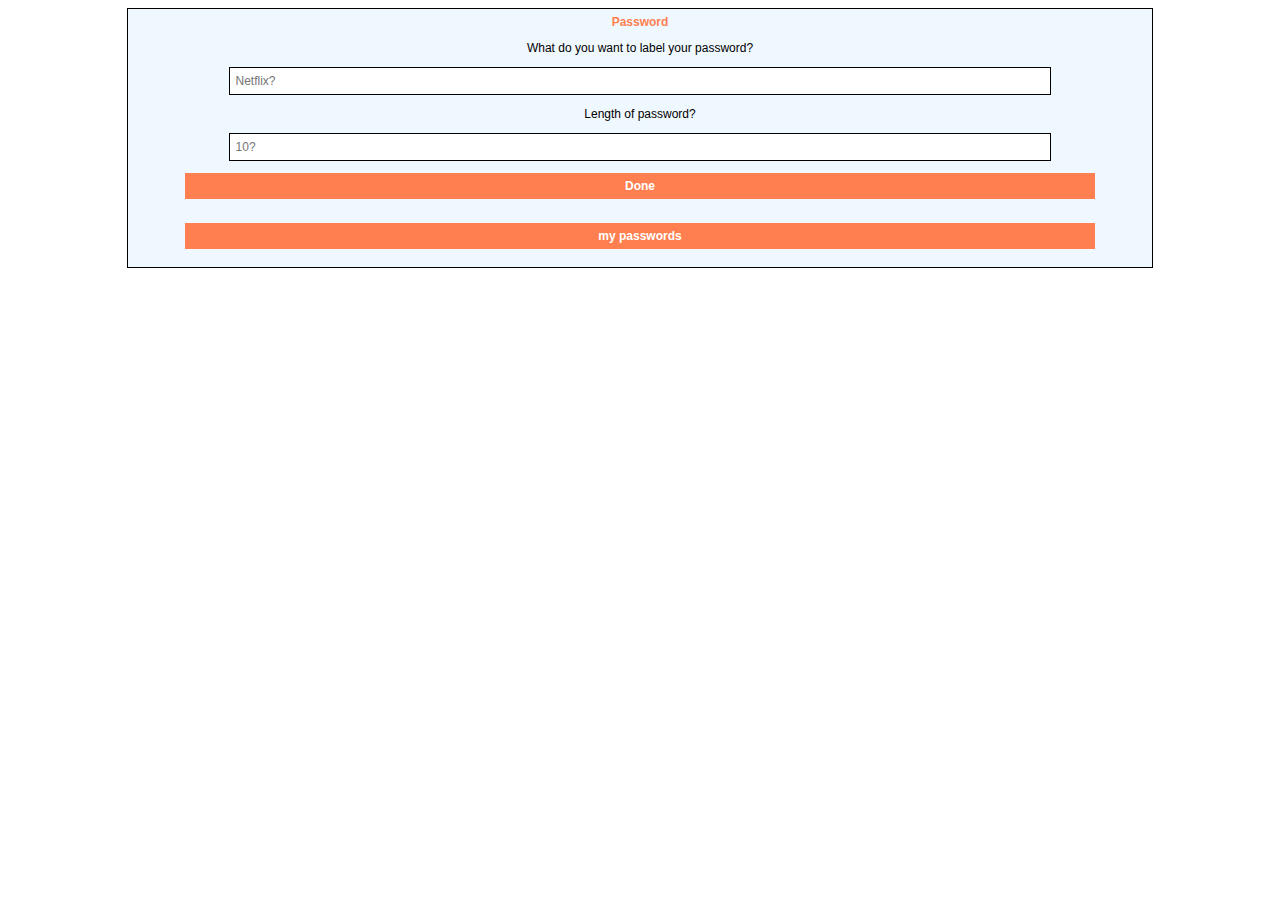
<file: myPass.html>
<!DOCTYPE html>
<html>
  <head>
    <meta charset="UTF-8" />
    <meta http-equiv="X-UA-Compatible" content="IE=edge" />
    <meta name="viewport" content="width-device-width, initial-scale=1.0" />
    <link rel="stylesheet" href="myPass.css">
    <title>M.E.P</title>
  </head>
  <body>
    <div class="all-wrapper">
      <label class="label-text">Password</label>
      <p class="passLabel-text">What do you want to label your password?</p>
      <input type="text" placeholder="Netflix?" class="label-input">
      <p class="length-text">Length of password?</p>
      <input type="number" placeholder="10?" class="length-input">
      <button class="password-btn">Done</button>
      <button class="my-passwords-btn">my passwords</button>
    </div>

    <div class="all-wrapper1">
      <label class="my-passwords">My Passwords</label>
    </div>
    <script src="myPass.js"></script>
  </body>
</html>
</file>
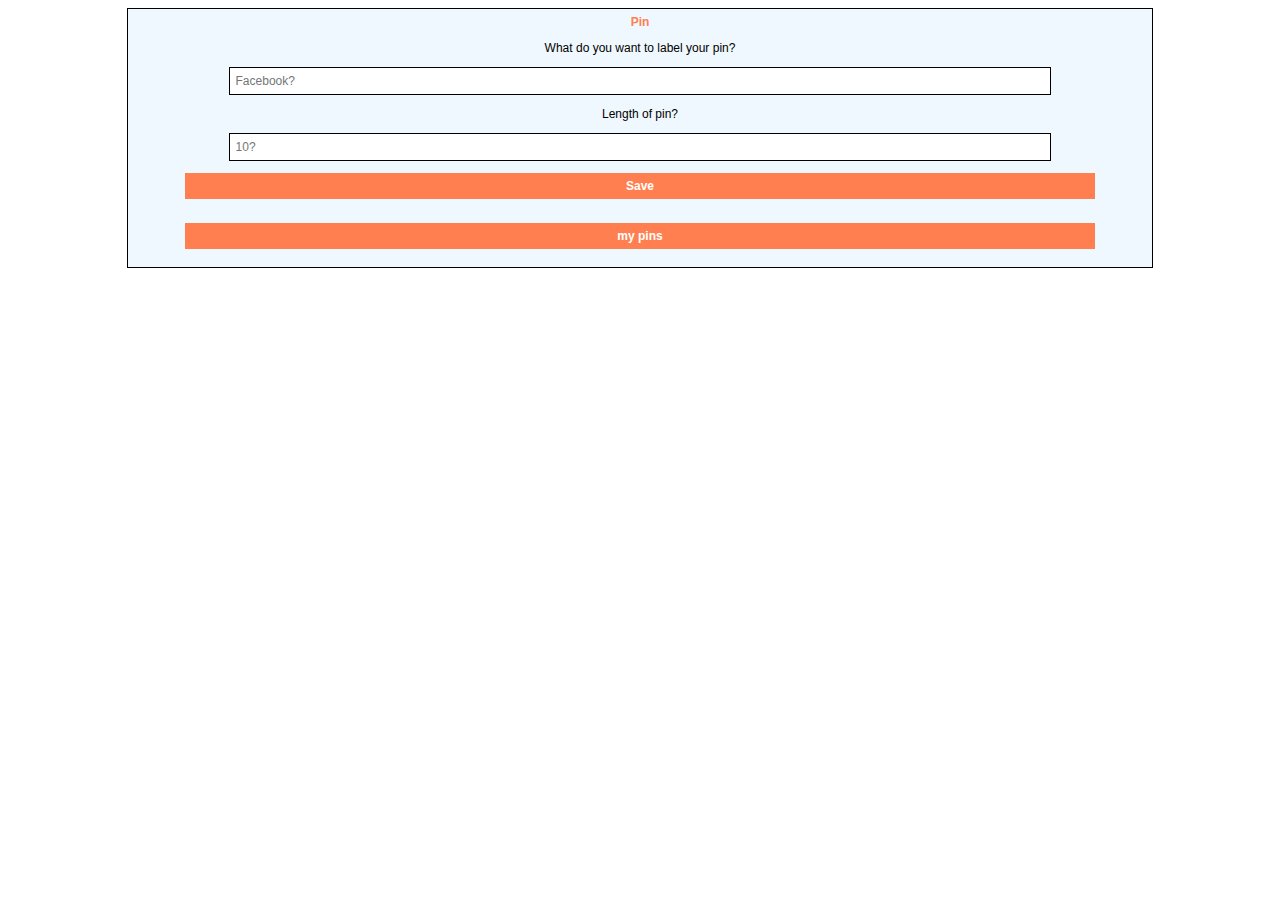
<file: myPin.html>
<!DOCTYPE html>
<html>
  <head>
    <meta charset="UTF-8" />
    <meta http-equiv="X-UA-Compatible" content="IE=edge" />
    <meta name="viewport" content="width-device-width, initial-scale=1.0" />
    <link rel="stylesheet" href="myPin.css">
    <title>M.E.P</title>
  </head>
  <body>
    <div class="all-wrapper">
      <label class="label-text">Pin</label>
      <p class="pinLabel-text">What do you want to label your pin?</p>
      <input type="text" placeholder="Facebook?" class="label-input">
      <p class="length-text">Length of pin?</p>
      <input type="number" placeholder="10?" class="length-input">
      <button class="pin-btn">Save</button>
      <button class="my-pin-btn">my pins</button>
    </div>

    <div class="all-wrapper1">
      <label class="my-pins">My Pins</label>
    </div>
    <script src="myPin1.js"></script>
  </body>
</html>
</file>
<file: myPass.css>
body{
  font-family: Arial;
  display: flex;
  flex-direction: column;
  align-items: center;
  justify-content: center;
  background-color: white;
}
.all-wrapper{
  background-color: aliceblue;
  width: 80%;
  border: 1px solid black;
  padding: 6px;
  display: flex;
  flex-direction: column;
  align-items: center;
  justify-content: space-around;
  transition: all ease 0.3s;
}
.all-wrapper1{
  background-color: aliceblue;
  width: 80%;
  border: 1px solid black;
  padding: 6px;
  display: flex;
  flex-direction: column;
  align-items: center;
  justify-content: space-around;
  transition: all ease 0.3s;
  margin: 12px 4px;
}
.label-text{
  font-size: 12px;
  font-weight: bold;
  color: coral;
}
.label-input{
  padding: 6px;
  width: 80%;
  font-size: 12px;
  color: coral;
  font-weight: 500;
  border: 1px solid black;
}
.passLabel-text{
  font-size: 12px;
  font-weight: 500;
}
.length-text{
  font-size: 12px;
  font-weight: 500;
}
.length-input{
  padding: 6px;
  width: 80%;
  font-size: 12px;
  color: coral;
  font-weight: 500;
  border: 1px solid black;
}
.password-btn{
  background-color: coral;
  color: white;
  font-size: 12px;
  font-weight: bold;
  cursor: pointer;
  border: none;
  width: 90%;
  padding: 6px;
  margin: 12px 2px;
  transition: all ease 0.3s;
}
.password-btn:active{
  transform: scale(0.9);
}
.my-passwords{
  font-size: 12px;
  font-weight: bold;
  color: coral;
}
.my-pass-label{
  font-size: 12px;
  font-weight: bold;
  color: black;
}
.my-pass-name{
  font-size: 12px;
  font-weight: 500;
  color: black;
}
.hide{
  opacity: 0;
  pointer-events: none;
}
.remove-btn{
  background-color: white;
  color: coral;
  font-size: 12px;
  font-weight: bold;
  cursor: pointer;
  border: 1px solid coral;
  width: 90%;
  padding: 6px;
  margin: 12px 2px;
  transition: all ease 0.3s;
}
.remove-btn:active{
  transform: scale(0.9);
}
.my-passwords-btn{
  background-color: coral;
  color: white;
  font-size: 12px;
  font-weight: bold;
  cursor: pointer;
  border: none;
  width: 90%;
  padding: 6px;
  margin: 12px 2px;
  transition: all ease 0.3s;
}
.my-passwords-btn:active{
  transform: scale(0.9);
}
.my-pass{
  background-color: white;
  color: coral;
  border: 1px solid coral;
}
</file>
<file: myPin.css>
body{
  font-family: Arial;
  display: flex;
  flex-direction: column;
  align-items: center;
  justify-content: center;
  background-color: white;
}
.all-wrapper{
  background-color: aliceblue;
  width: 80%;
  border: 1px solid black;
  padding: 6px;
  display: flex;
  flex-direction: column;
  align-items: center;
  justify-content: space-around;
  transition: all ease 0.3s;
}
.all-wrapper1{
  background-color: aliceblue;
  width: 80%;
  border: 1px solid black;
  padding: 6px;
  display: flex;
  flex-direction: column;
  align-items: center;
  justify-content: space-around;
  transition: all ease 0.3s;
  margin: 12px 4px;
}
.label-text{
  font-size: 12px;
  font-weight: bold;
  color: coral;
}
.label-input{
  padding: 6px;
  width: 80%;
  font-size: 12px;
  color: coral;
  font-weight: 500;
  border: 1px solid black;
}
.pinLabel-text{
  font-size: 12px;
  font-weight: 500;
}
.length-text{
  font-size: 12px;
  font-weight: 500;
}
.length-input{
  padding: 6px;
  width: 80%;
  font-size: 12px;
  color: coral;
  font-weight: 500;
  border: 1px solid black;
}
.pin-btn{
  background-color: coral;
  color: white;
  font-size: 12px;
  font-weight: bold;
  cursor: pointer;
  border: none;
  width: 90%;
  padding: 6px;
  margin: 12px 2px;
  transition: all ease 0.3s;
}
.pin-btn:active{
  transform: scale(0.9);
}
.my-pins{
  font-size: 12px;
  font-weight: bold;
  color: coral;
}
.my-pin-label{
  font-size: 12px;
  font-weight: bold;
  color: black;
}
.my-pin-name{
  font-size: 12px;
  font-weight: 500;
  color: black;
}
.hide{
  opacity: 0;
  pointer-events: none;
}
.remove-btn{
  background-color: white;
  color: coral;
  font-size: 12px;
  font-weight: bold;
  cursor: pointer;
  border: 1px solid coral;
  width: 90%;
  padding: 6px;
  margin: 12px 2px;
  transition: all ease 0.3s;
}
.remove-btn:active{
  transform: scale(0.9);
}
.my-pin-btn{
  background-color: coral;
  color: white;
  font-size: 12px;
  font-weight: bold;
  cursor: pointer;
  border: none;
  width: 90%;
  padding: 6px;
  margin: 12px 2px;
  transition: all ease 0.3s;
}
.my-pin-btn:active{
  transform: scale(0.9);
}
.my-pin{
  background-color: white;
  color: coral;
  border: 1px solid coral;
}
</file>
